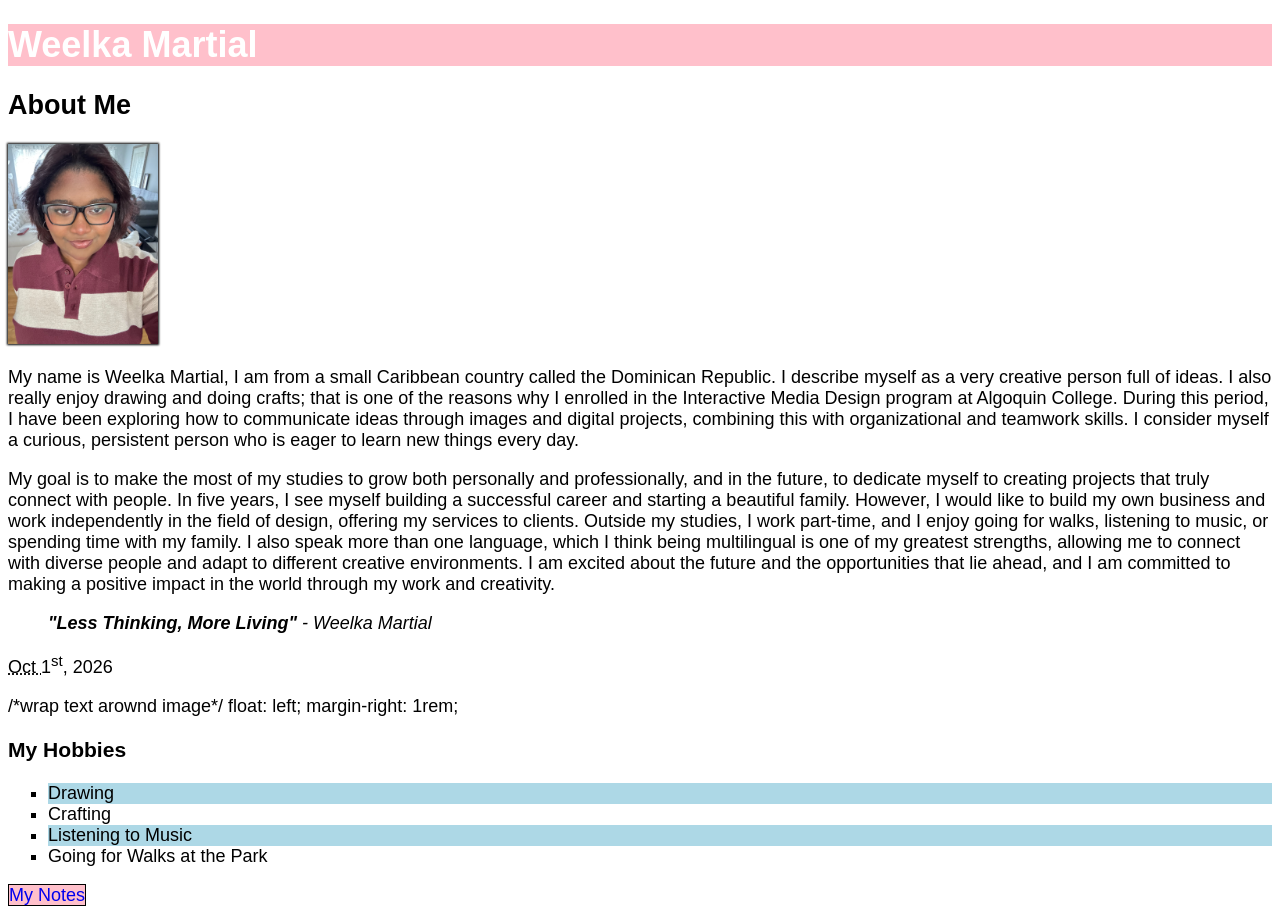
<file: html-assignmet/index.html>
<!DOCTYPE html>
<html lang="en">
<head>
    <meta charset="UTF-8">
    <meta name="viewport" content="width=device-width, initial-scale=1.0">
    <title>HTML Assignment</title>
    <link rel="stylesheet" href="css/main.css">
</head>
<body>
    <header>
        <h1 class="site-title">Weelka Martial</h1>
    </header>
    <article>
        <h2>About Me</h2>
        <img src="images/WhatsAppImage.jpg" alt="Weelka Martial" width="150" id="my-image">
        <p>
            My name is Weelka Martial, I am from a small Caribbean country called
            the Dominican Republic. I describe myself as a very creative person full of ideas. 
            I also really enjoy drawing and doing crafts; that is one of the reasons why I enrolled
            in the Interactive Media Design program at Algoquin College. During this period, I have 
            been exploring how to communicate ideas through images and digital projects, combining 
            this with organizational and teamwork skills. I consider myself a curious, persistent
            person who is eager to learn new things every day.
        </p>
        <p>
            My goal is to make the most of my studies to grow both personally
            and professionally, and in the future, to dedicate myself to creating projects 
            that truly connect with people. In five years, I see myself building a successful
            career and starting a beautiful family. However, I would like to build my own business
            and work independently in the field of design, offering my services to clients. Outside 
            my studies, I work part-time, and I enjoy going for walks, listening to music, or spending
            time with my family. I also speak more than one language, which I think being multilingual 
            is one of my greatest strengths, allowing me to connect with diverse people and 
            adapt to different creative environments. I am excited about the future and the opportunities 
            that lie ahead, and I am committed to making a positive impact in the world through my
             work and creativity.
        </p>
        <blockquote>
                       <strong><em>"Less Thinking, More Living"</em></strong>
                        <cite> - Weelka Martial</cite>
        </blockquote>
        <p>
            <abbr title="October">Oct </abbr>1<sup>st</sup>, 2026 
        </p>
        /*wrap text arownd image*/
    float: left;
    margin-right: 1rem;
        <h3>My Hobbies</h3>
        <ul id="Hobbies">
            <li>Drawing</li>
            <li>Crafting</li>
            <li>Listening to Music</li>
            <li>Going for Walks at the Park</li>
        </ul>
        <nav>
            <a href="notes.html">My Notes</a>
        </nav>
    </article>
    
</body>
</html>
</file>
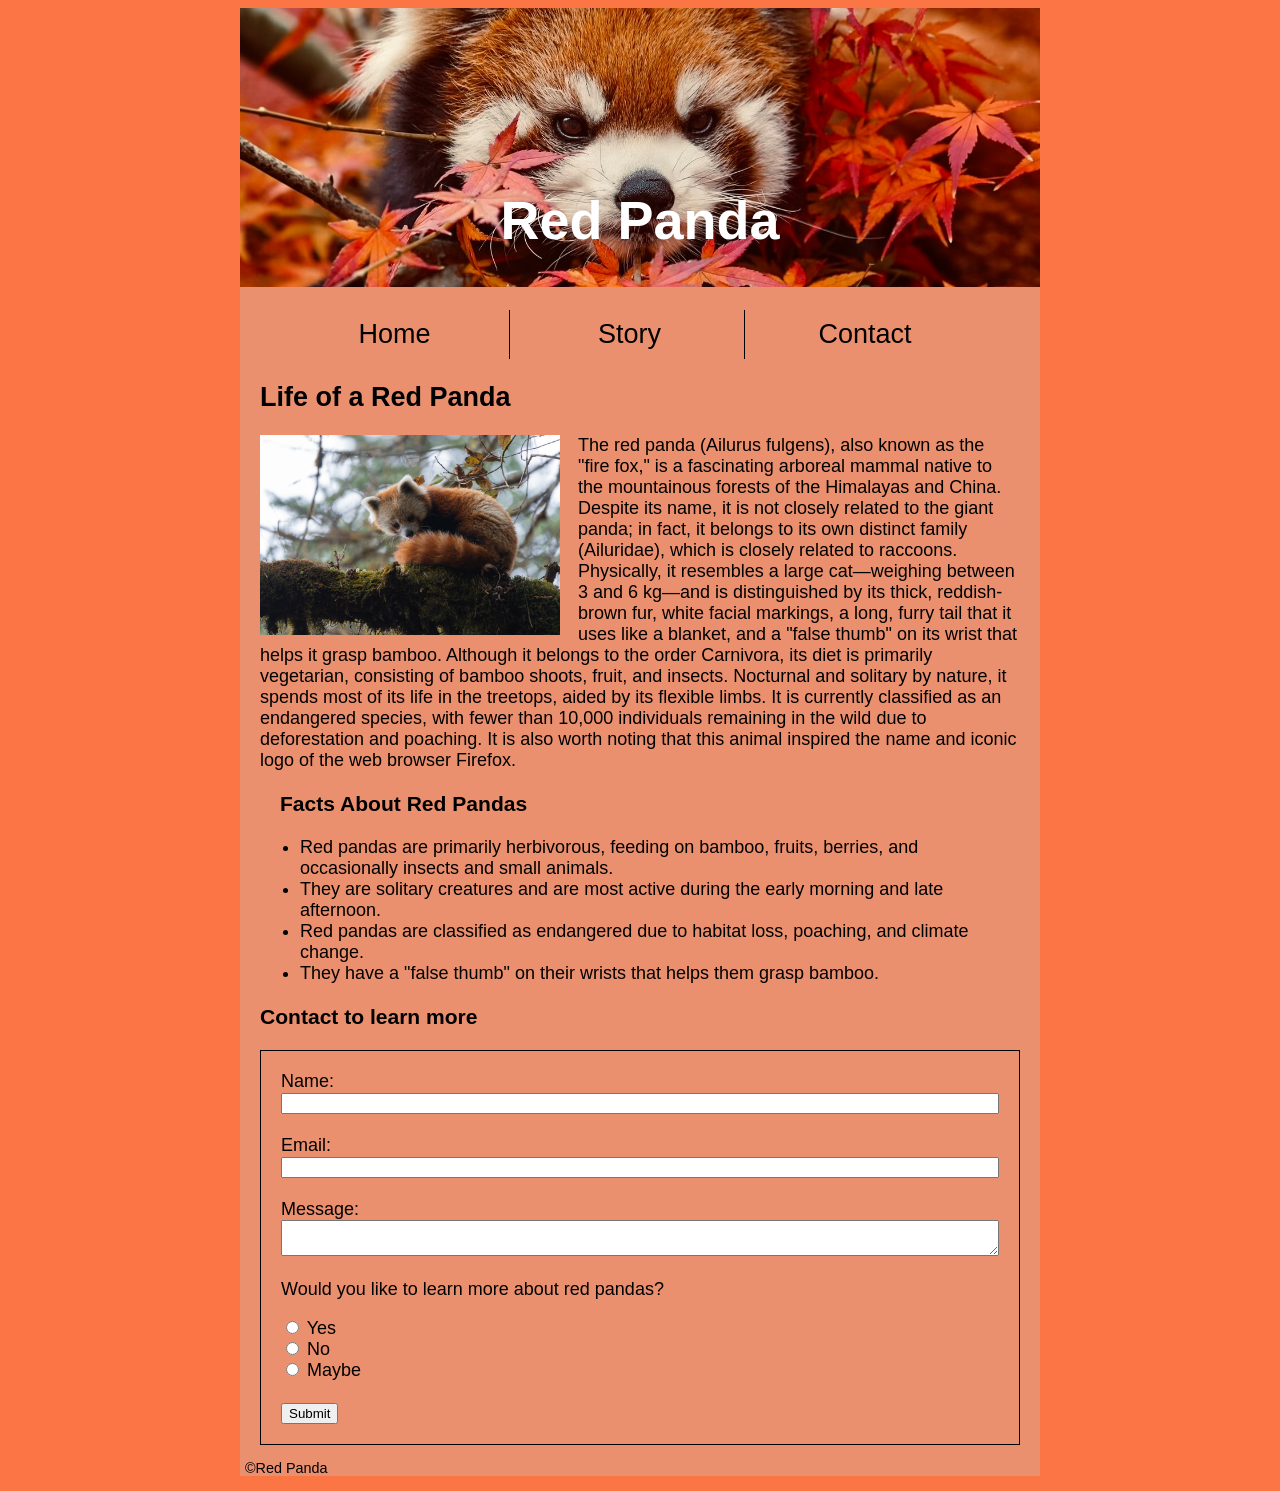
<file: midterm/index.html>
<!DOCTYPE html>
<html lang="en">
<head>
    <meta charset="UTF-8">
    <meta name="viewport" content="width=device-width, initial-scale=1.0">
    <title>mart1529 midterm</title>
    <link rel="stylesheet" href="css/main.css">
</head>
<body>
    <div class="wrapper">
        <div class="header-container">
            <img src="images/IMG_0679.JPG" alt="My Image">
            <!-- Header section -->
            <header>
                <h1>Red Panda</h1>
              <nav>
                  <ul>
                        <li>Home</li>
                        <li>Story</li>
                        <li>Contact</li>
                  </ul>
              </nav>
        </header> 
        </div>  
        <!--main section--> 
        <main>
            <article>
            <h2> Life of a Red Panda</h2>
            <img src="images/IMG_0625.JPG" alt="Red Panda">
            <p>
                The red panda (Ailurus fulgens), also known as the "fire fox," is a fascinating arboreal 
                mammal native to the mountainous forests of the Himalayas and China. Despite its name, it is not 
                closely related to the giant panda; in fact, it belongs to its own distinct family (Ailuridae), which
                is closely related to raccoons. Physically, it resembles a large cat—weighing between 3 and 6 kg—and is 
                distinguished by its thick, reddish-brown fur, white facial markings, a long, furry tail that it uses like 
                a blanket, and a "false thumb" on its wrist that helps it grasp bamboo. Although it belongs to the order Carnivora, 
                its diet is primarily vegetarian, consisting of bamboo shoots, fruit, and insects. Nocturnal and solitary by nature,
                it spends most of its life in the treetops, aided by its flexible limbs. It is currently classified as an endangered 
                species, with fewer than 10,000 individuals remaining in the wild due to deforestation and poaching. It is also worth 
                noting that this animal inspired the name and iconic logo of the web browser Firefox.
            </p>
            <h3>Facts About Red Pandas</h3>
            <ul>
                <li>Red pandas are primarily herbivorous, feeding on bamboo, fruits, berries, and occasionally insects and small animals.</li>
                <li>They are solitary creatures and are most active during the early morning and late afternoon.</li>
                <li>Red pandas are classified as endangered due to habitat loss, poaching, and climate change.</li>
                <li>They have a "false thumb" on their wrists that helps them grasp bamboo.</li>
            </ul>
            </article>
            <h3>Contact to learn more</h3>
            <!-- Contact form section -->
            <form>
                <label for="name">Name:</label>
                <input type="text" id="name" name="name"><br><br>
                <label for="email">Email:</label>
                <input type="email" id="email" name="email"><br><br>
                <label for="message">Message:</label><br>
                <textarea id="message" name="message"></textarea><br>
                <p> Would you like to learn more about red pandas?</p>
                <input type="radio" id="yes" name="learn_more" value="yes">
                <label for="yes">Yes</label><br>
                <input type="radio" id="no" name="learn_more" value="no">
                <label for="no">No</label><br>
                <input type="radio" id="maybe" name="learn_more" value="maybe">
                <label for="maybe">Maybe</label><br><br>
                <input type="submit" value="Submit">
            </form>
        </main>
        <!-- Footer section -->
        <footer>
            <p>&copy;Red Panda</p>
        </footer>
    </div>
    
        
</body>
</html>
</file>
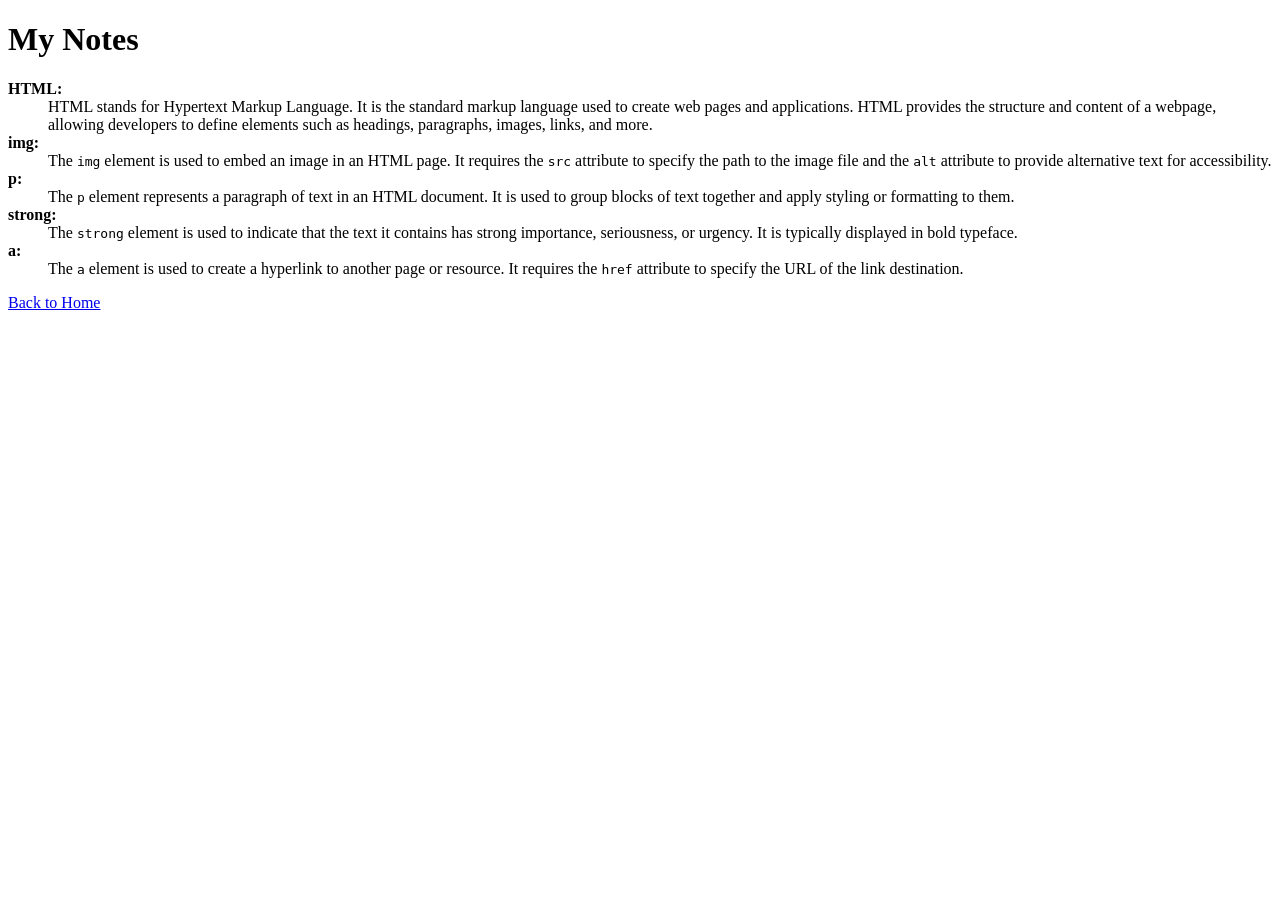
<file: html-assignmet/notes.html>
<!DOCTYPE html>
<html lang="en">
<head>
    <meta charset="UTF-8">
    <meta name="viewport" content="width=device-width, initial-scale=1.0">
    <title>My Notes</title>
</head>
<body>
    <h1>My Notes</h1>
    <dl>
        <dt><strong>HTML:</strong></dt>
        <dd>HTML stands for Hypertext Markup Language. It is the standard markup language used to create web pages and applications. HTML provides the structure and content of a webpage, allowing developers to define elements such as headings, paragraphs, images, links, and more.</dd>

        <dt><strong>img:</strong></dt>
        <dd>The <code>img</code> element is used to embed an image in an HTML page. It requires the <code>src</code> attribute to specify the path to the image file and the <code>alt</code> attribute to provide alternative text for accessibility.</dd>

        <dt><strong>p:</strong></dt>
        <dd>The <code>p</code> element represents a paragraph of text in an HTML document. It is used to group blocks of text together and apply styling or formatting to them.</dd>

        <dt><strong>strong:</strong></dt>
        <dd>The <code>strong</code> element is used to indicate that the text it contains has strong importance, seriousness, or urgency. It is typically displayed in bold typeface.</dd>

        <dt><strong>a:</strong></dt>
        <dd>The <code>a</code> element is used to create a hyperlink to another page or resource. It requires the <code>href</code> attribute to specify the URL of the link destination.</dd>
    </dl>
    <p>
        <a href="index.html">Back to Home</a>
    </p>
</body>
</html>
</file>
<file: html-assignmet/css/main.css>
body { font-family: sans-serif; 
font-size: 18px;}

header, footer { background-color: pink; }

.site-title {
    color: white;
}

#my-image {
    box-shadow: 0 0 2px 1px black;
}

#Hobbies {
    list-style-type: square;
}

#Hobbies li:nth-child(odd) {
    background-color: lightblue;
}
nav ul {
    list-style-type: none;
}

nav a {
    text-decoration: none;
    background-color: pink;
    border: 1px solid black;
}

nav a:hover, nav a:focus {
    background-color: lightblue;
}
</file>
<file: midterm/css/main.css>
/*General Styles*/
*{
    box-sizing: border-box;
}

html {
    font-size: 18px;
}


body {
    font-family: Arial, sans-serif;
    background-color:rgb(252, 118, 69);
}


.wrapper {
    max-width: 800px;
    background-color:rgb(235, 144, 111);
    margin: 0 auto;
}

/*Header Styles*/
.header-container { 
    position: relative;
}

.header-container h1 {
    position: absolute;
    top: 50%;
    left: 50%;
    transform: translate(-50%, -50%);
    font-size: 3rem;
    color: white;
}

header-container nav ul {
    display: flex;
    justify-content: space-between;
    list-style-type: none;
    gap: 20px;
}

.header-container img {
width: 100%;
height: auto;
}

.header-container nav li {
      /* change block level property*/
      display: inline-block;
      width: 230px;
      /*usually change text the link*/
      font-size: 1.5rem;
      text-align: center;
      border-right: 1px solid  black;
      padding: 0.5rem;
}

nav li:last-child {
    border-right: none;
}

main img {
    width: 300px;
    height: auto;
    /*wrap text arownd image*/
    float: left;
    margin-right: 1rem;
}

/*Main content Styles*/
article {
    padding-left: 20px;
    padding-right: 20px;
}


/*Contact form Styles*/
form {
    border: 1px solid black;
    padding: 20px;
    margin-left: 20px;
    margin-right: 20px;
}

input[type="text"],
input[type="email"], 
textarea {
    width: 100%;
    box-sizing: border-box;
}

footer{
    font-size: 0.8rem;
    margin-top: 15px;
    margin-left: 5px;
}
h3 {
    margin-left: 20px;
}
</file>
